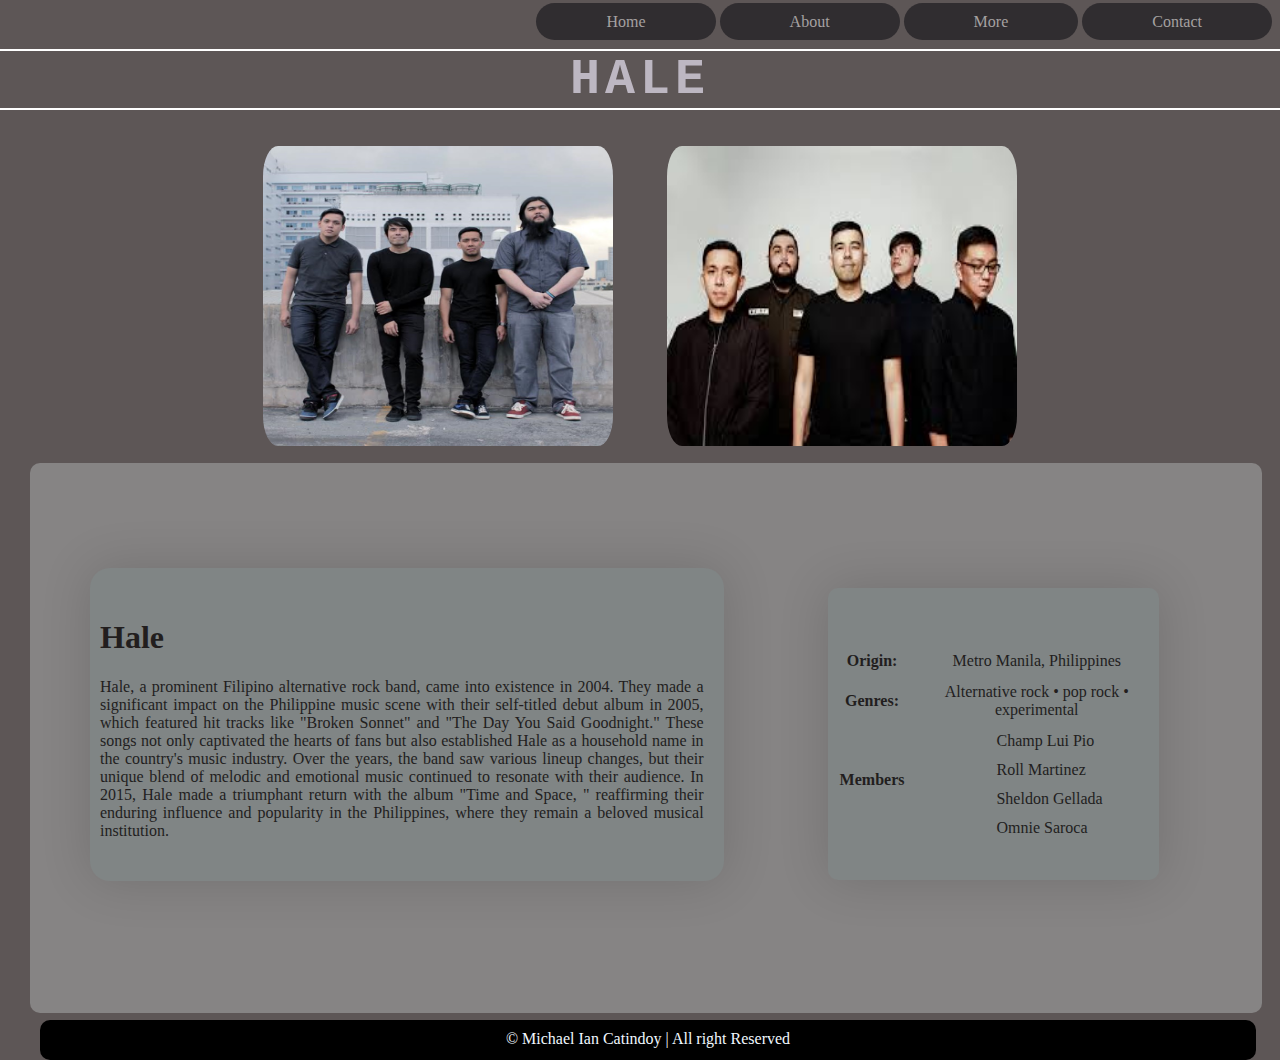
<file: index.html>
<!DOCTYPE html>
<html lang="en">
<head>
    <meta charset="UTF-8">
    <meta name="viewport" content="width=device-width, initial-scale=1.0, maximum-scale=1.0" />
    <meta name="Author" content="Michael Ian A. Catindoy">
    <meta name="Description" content="Tribute Page">
    <link rel="stylesheet" href="first.css">
    <link rel="icon" href="images/icon.jfif">
    <title>Hale</title>
    
</head>
<body>
    <div id="main">
    <header>
       
    <table align="right">
           
    <td></td>
    <td><a href="index.html" id="tribute-link" class="visit">Home</a></td>
    <td><a href="about.html" id="tribute-link"  class="visit">About</a></td>
        <td><a href="more.html" id="tribute-link"  class="visit">More</a></td>
        <td><a href="contact.html" id="tribute-link" class="visit">Contact</a></td>
       

   
                
</table>
    </header>
    
   
    <h1  style="text-align: center;" id="title">HALE</h1>
       
    <div id="img-div">
    <table class="table" align="center">
            
        <tr>
            <td ><img src="images/halenew.jpg" alt="images"width="350" height="300" id="image"></td>
            <td ><img src="images/hale-band2.png" alt="images"width="350" height="300" id="image"></td>
            
        </tr>
        </table>
    </div>  
</div>    
    <div class="header" id="tribute-info" >
      
        <div class="div1">
            <h1>Hale</h1>
            <p>Hale, a prominent Filipino alternative rock band, came into existence in 2004. 
                They made a significant impact on the Philippine music scene with their self-titled 
                debut album in 2005, which featured hit tracks like "Broken Sonnet" and "The Day You Said 
                Goodnight." These songs not only captivated the hearts of fans but also established Hale 
                as a household name in the country's music industry. Over the years, the band saw various 
                lineup changes, but their unique blend of melodic and emotional music continued to resonate 
                with their audience. In 2015, Hale made a triumphant return with the album "Time and Space,
                " reaffirming their enduring influence and popularity in the Philippines, where they remain a
                beloved musical institution.</p>
                 
        </div>

       
        <div class="div2">
          
            <table class="table1">
                <tr>
                  <th class="orig"></th>
                </tr>
                <tr >
                    <th align="center">Origin:</th>
                    <td align="center">Metro Manila, Philippines</td>
                  </tr>
                  <tr >
                    <th align="center">Genres:</th>
                    <td align="center">Alternative rock  &bull;  pop rock &bull; experimental</td>
                  </tr>
                  <tr >
                    <th align="center">Members</th>
                    <td class="none" align="center">Champ Lui Pio</td>
                    <td class="none" align="center">Roll Martinez</td>
                    <td class="none" align="center">Sheldon Gellada</td>
                    <td class="none" align="center">Omnie Saroca</td>
                  </tr>
        </div>

        


   



    </div>
<br>
<div class="footer">
    <footer>&copy; Michael Ian Catindoy | All right Reserved
    </footer>
</div>
</body>
</html>
</file>
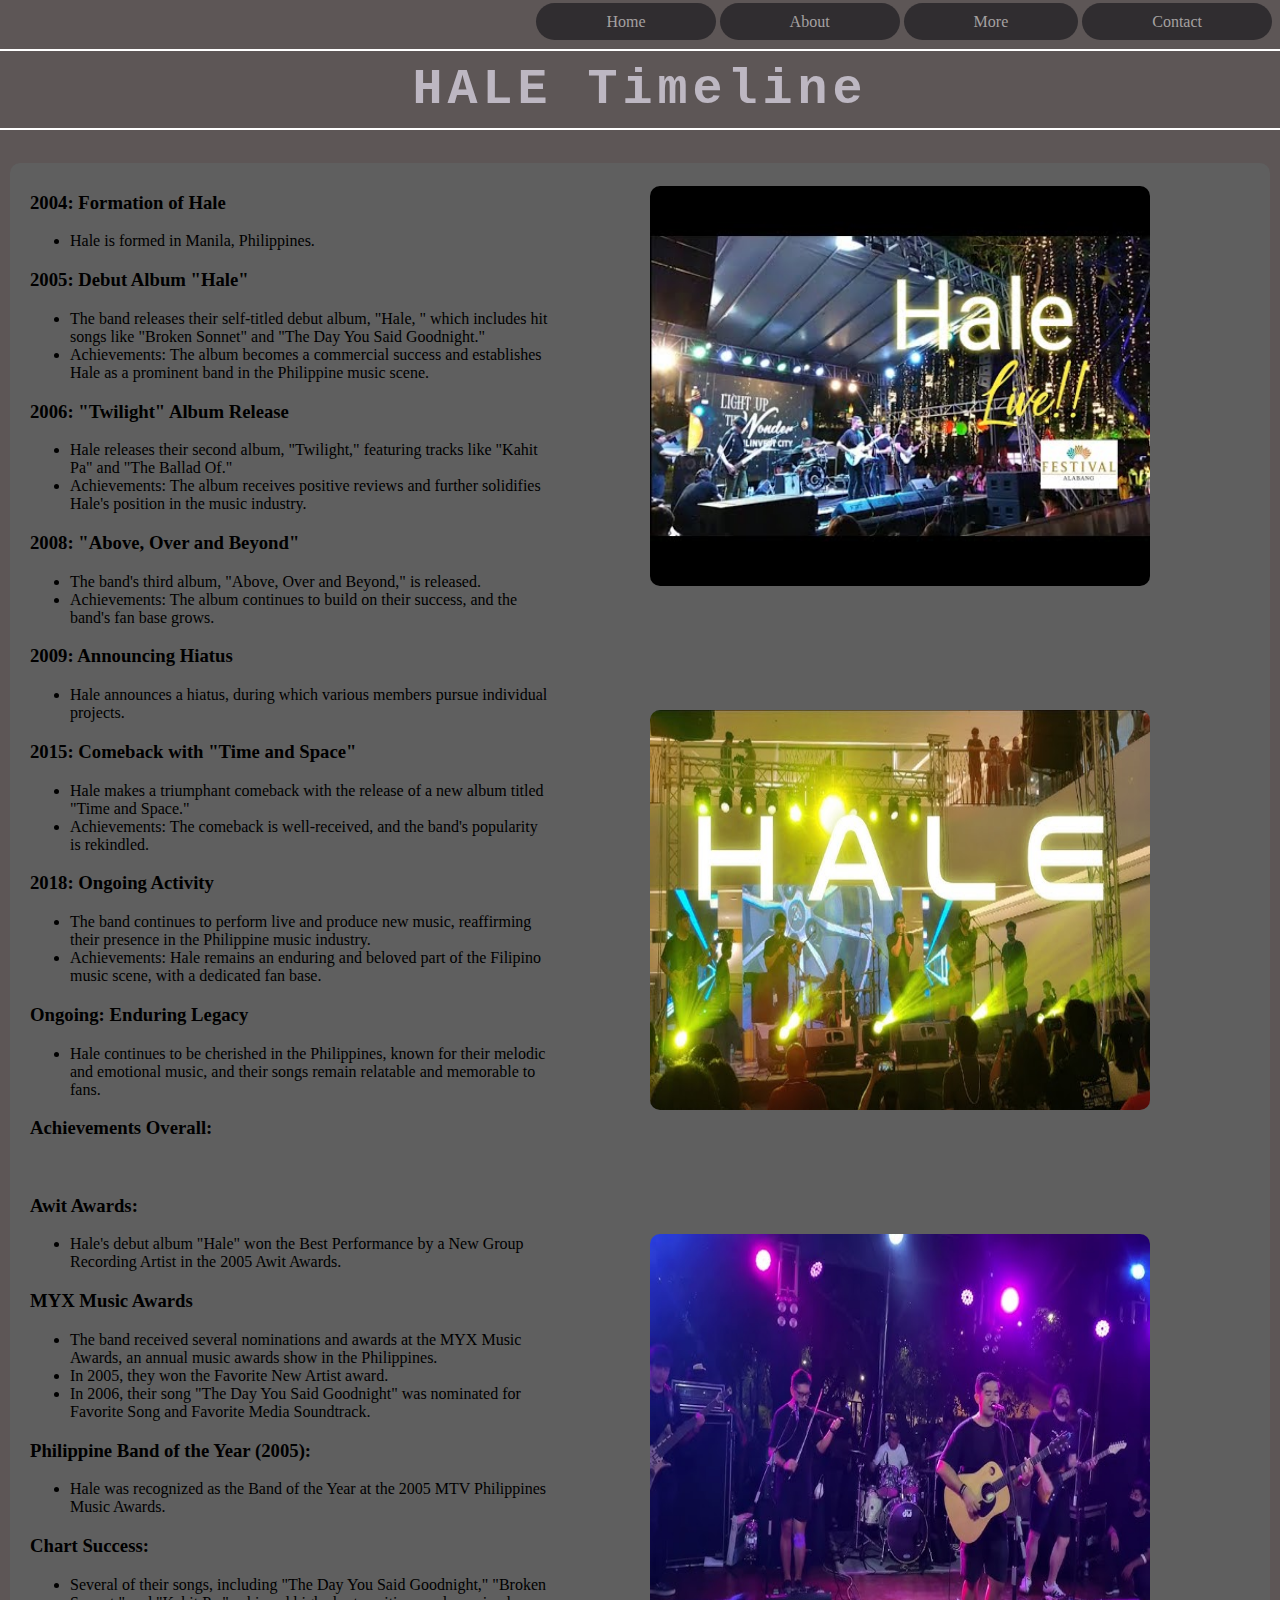
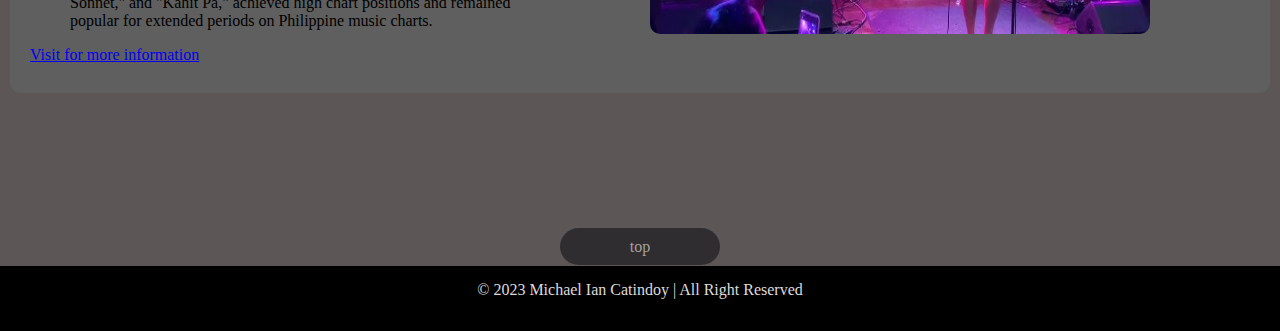
<file: about.html>
<!DOCTYPE html>
<html lang="en">
<head>
    <meta charset="UTF-8">
    <meta name="viewport" content="width=device-width, initial-scale=1">
    <meta name="Author" content="Michael Ian A. Catindoy">
    <meta name="Description" content="Tribute Page">
    <link rel="stylesheet" href="third.css">
    <link rel="icon" href="images/icon.jfif">
    <title>Timeline</title>
    
</head>
<body>
    <div id="main">
        <header>
       
            <table align="right">
                   
                <td><a href="index.html" id="tribute-link" class="visit">Home</a></td>
    <td><a href="about.html" id="tribute-link"  class="visit">About</a></td>
        <td><a href="more.html" id="tribute-link"  class="visit">More</a></td>
        <td><a href="contact.html" id="tribute-link" class="visit">Contact</a></td>
                        
        </table>
            </header>
            <h1 id="title">HALE Timeline</h1>

            <div class="timeline" id="up">
                

                <div class="timeline1">
                <h3>2004: Formation of Hale</h3>
                <ul>
                    <li>Hale is formed in Manila, Philippines.</li>
                </ul>
                
            
                <div class="image-div">
                    <img src="images/hale-band1.jpg" alt="images" height="400px" width="500px">
                    
                </div>


                <h3>2005: Debut Album "Hale"</h3>
                <ul>
                    <li>The band releases their self-titled debut album, "Hale,
                        " which includes hit songs like "Broken Sonnet" and "The Day You Said Goodnight."</li>
                    <li>Achievements: The album becomes a 
                        commercial success and establishes Hale as a prominent band in the Philippine music 
                        scene.</li>
                </ul>

                <div class="image-div">
                    <img src="images/hale-band3.jpg" alt="images" height="400px" width="500px">
                    
                </div>




                <h3>2006: "Twilight" Album Release</h3>
                <ul>
                    <li>Hale releases their second album, "Twilight," featuring tracks like "Kahit Pa" and "The Ballad Of."</li>
                    <li>Achievements: The album receives positive reviews and further solidifies Hale's position in the music industry.</li>
                </ul>


                <h3>2008: "Above, Over and Beyond"</h3>
                <ul>
                    <li>The band's third album, "Above, Over and Beyond," is released.</li>
                    <li>Achievements: The album continues to build on their success, and the band's fan base grows.</li>
                </ul>


                <h3>2009: Announcing Hiatus</h3>
                <ul>
                    <li>Hale announces a hiatus, during which various members pursue individual projects.</li>
                </ul>
                
                <div class="image-div">
                    <img src="images/hale-band4.jpg" alt="images" height="400px" width="500px">
                    
                </div>

                <h3>2015: Comeback with "Time and Space"</h3>
                <ul>
                    <li>Hale makes a triumphant comeback with the release of a new album titled "Time and Space."</li>
                    <li>Achievements: The comeback is well-received, and the band's popularity is rekindled.</li>
                </ul>  



                <h3>2018: Ongoing Activity</h3>
                <ul>
                    <li>The band continues to perform live and produce new music, reaffirming their presence in the Philippine music industry.</li>
                    <li>Achievements: Hale remains an enduring and beloved part of the Filipino music scene, with a dedicated fan base.</li>
                </ul>  



                <h3>Ongoing: Enduring Legacy</h3>
                <ul>
                    <li>Hale continues to be cherished in the Philippines, known for their melodic and emotional music, and their songs remain relatable and memorable to fans.</li>
                </ul>   






                <h3>Achievements Overall:</h3>
                <br>
                <h3>Awit Awards:</h3>
                <ul>
                    <li>Hale's debut album "Hale" won the Best Performance by a New Group Recording Artist in the 2005 Awit Awards.</li>
                </ul>   

                <h3>MYX Music Awards</h3>
                <ul>
                    <li>The band received several nominations and awards at the MYX Music Awards, an annual music awards show in the Philippines.</li>
                    <li>In 2005, they won the Favorite New Artist award.</li>
                    <li>In 2006, their song "The Day You Said Goodnight" was nominated for Favorite Song and Favorite Media Soundtrack.</li>
                </ul>   


                <h3>Philippine Band of the Year (2005):</h3>
                <ul>
                    <li>Hale was recognized as the Band of the Year at the 2005 MTV Philippines Music Awards.</li>
                </ul>   


                <h3>Chart Success:</h3>
                <ul>
                    <li>Several of their songs, including "The Day You Said Goodnight," "Broken Sonnet," and "Kahit Pa," achieved high chart positions and remained popular for extended periods on Philippine music charts.</li>
                
                </ul>   
                <p><a href="https://en.wikipedia.org/wiki/Hale_(band)" id="tribute-link" target="_blank">Visit for more information</a></p>



                </div>
            </div>
            
           
            <div class="buttontop"><a class="visit" href="#up" id="top">top</a>
                </div>
   
        <div class="footer">
            <footer>  &copy; 2023 Michael Ian Catindoy | All Right Reserved</footer>
        </div>



    </div>
</body>
</html>
</file>
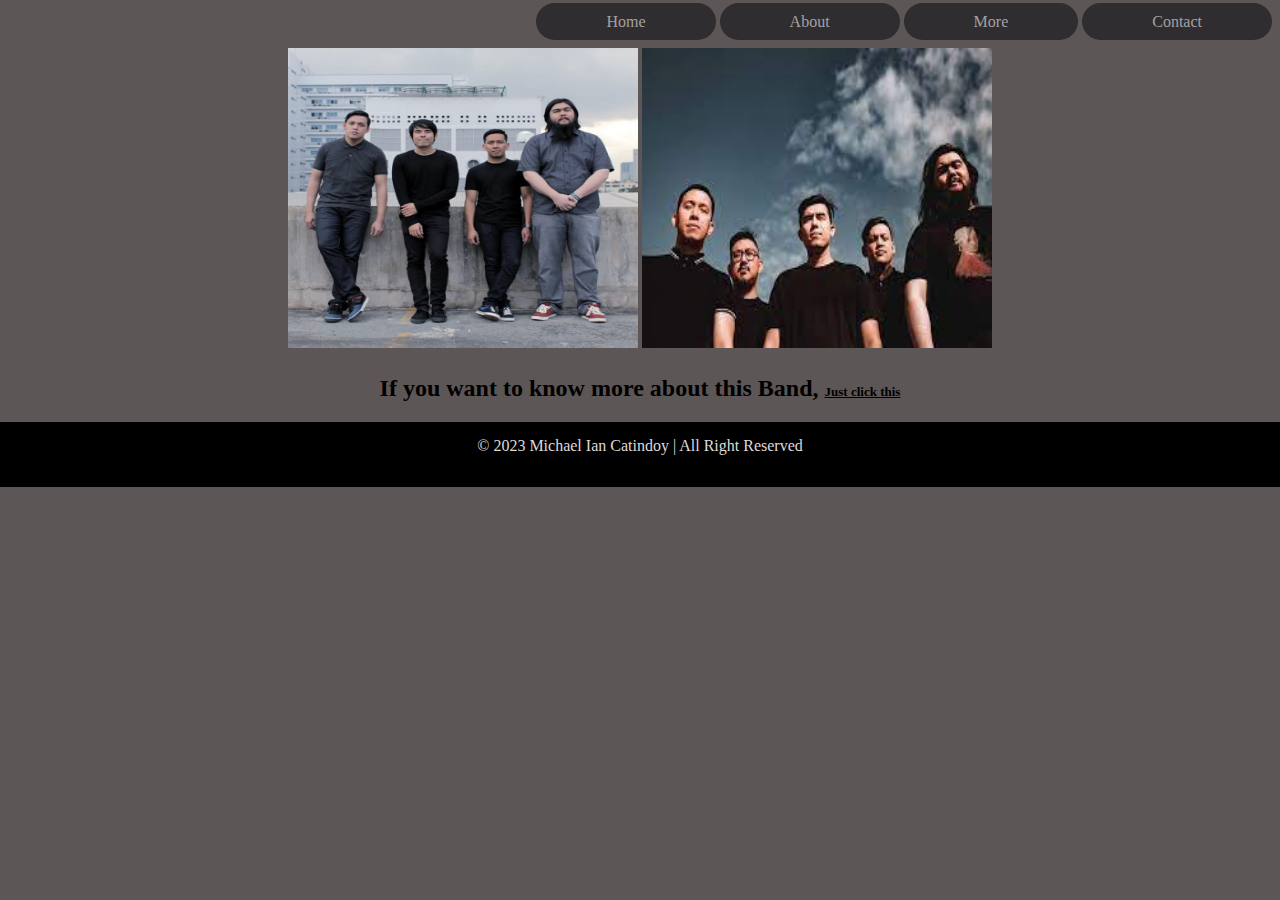
<file: contact.html>
<!DOCTYPE html>
<html lang="en">
<head>
    <meta charset="UTF-8">
    <meta name="viewport" content="width=device-width, initial-scale=1.0, maximum-scale=1.0" />
    <meta name="Author" content="Michael Ian A. Catindoy">
    <meta name="Description" content="Tribute Page">
    <link rel="stylesheet" href="fourth.css">
    <link rel="icon" href="images/icon.jfif">
    <title>Contact</title>
    
</head>
<body>
<div id="main">
    <header>
       
        <table align="right">
               
            <td><a href="index.html" id="tribute-link" class="visit">Home</a></td>
            <td><a href="about.html" id="tribute-link"  class="visit">About</a></td>
                <td><a href="more.html" id="tribute-link"  class="visit">More</a></td>
                <td><a href="contact.html" id="tribute-link" class="visit">Contact</a></td>
      
                    
    </table>
        </header>

        <div class="div1"> 
            <table class="table" align="center">
            
                <tr>
                    <td ><img src="images/hale11.jpg" alt="images"width="350" height="300" id="image"></td>
                    <td ><img src="images/visit.jfif" alt="images"width="350" height="300" id="image"></td>
                    
                </tr>
            </table>
            <h2>If you want to know more about this Band, <a href="https://en.wikipedia.org/wiki/Hale_(band)" target="_blank">Just click this </a></h2>
        
        
        
        
        </div>
        <div class="footer">
            <footer>  &copy; 2023 Michael Ian Catindoy | All Right Reserved</footer>
        </div>






</div>
</body>
</html>
</file>
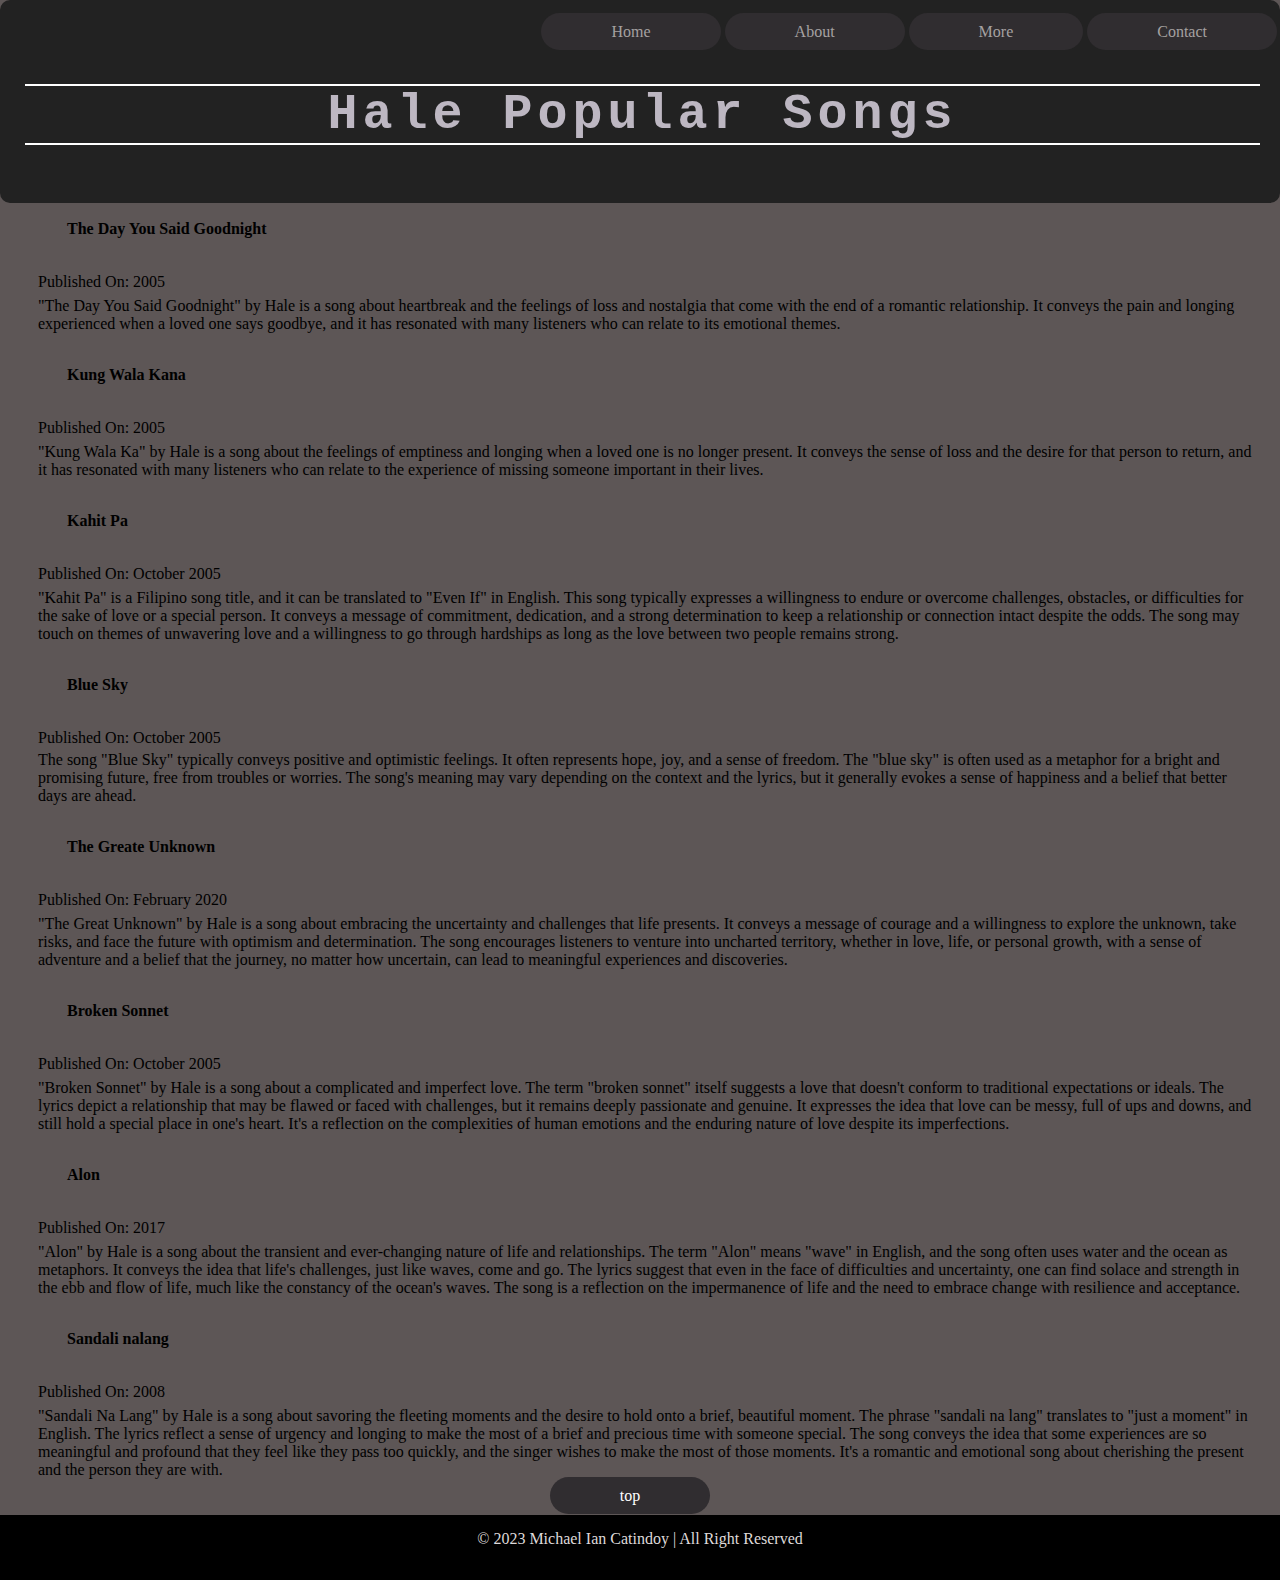
<file: more.html>
<!DOCTYPE html>
<html lang="en">
<head>
    <meta charset="UTF-8">
    <meta name="viewport" content="width=device-width, initial-scale=1">
    <meta name="Author" content="Michael Ian A. Catindoy">
    <meta name="Description" content="Tribute Page">
    <link rel="stylesheet" href="second.css">
    <link rel="icon" href="images/icon.jfif">
    <title>Songs</title>
    
</head>
<body>
    <div id="main">
    <header>
       
        <table align="right" class="table2">
                <tr>
                    <td><a href="index.html" id="tribute-link" class="visit">Home</a></td>
                    <td><a href="about.html" id="tribute-link"  class="visit">About</a></td>
                        <td><a href="more.html" id="tribute-link"  class="visit">More</a></td>
                        <td><a href="contact.html" id="tribute-link" class="visit">Contact</a></td>
                </tr>
     
                    
    </table>
        </header>

        <div class="entry" id="up">
            <h1 id="title">Hale Popular Songs</h1>
           
            <table class="table" align="center">
             
                <tr>
                    <th>The Day You Said Goodnight</th></tr>
                    <tr></tr>
                    <td>Published On: 2005</td>
                    <tr></tr>
                    <td>"The Day You Said Goodnight" by Hale is a song about heartbreak and the feelings of loss and nostalgia that come with the end of a romantic relationship. It conveys the pain and longing experienced when a loved one says goodbye, and it has resonated with many listeners who can relate to its emotional themes.</td>

                
                
                <tr>
                    <th>Kung Wala Kana</th></tr>
                    <tr></tr>
                    <td>Published On: 2005</td>
                    <tr></tr>
                    <td>"Kung Wala Ka" by Hale is a song about the feelings of emptiness and longing when a loved one is no longer present. It conveys the sense of loss and the desire for that person to return, and it has resonated with many listeners who can relate to the experience of missing someone important in their lives.</td>

                
               
                <tr>
                    <th>Kahit Pa</th></tr>
                    <tr></tr>
                    <td>Published On: October 2005</td>
                    <tr></tr>
                    <td>"Kahit Pa" is a Filipino song title, and it can be translated to "Even If" in English. This song typically expresses a willingness to endure or overcome challenges, obstacles, or difficulties for the sake of love or a special person. It conveys a message of commitment, dedication, and a strong determination to keep a relationship or connection intact despite the odds. The song may touch on themes of unwavering love and a willingness to go through hardships as long as the love between two people remains strong.</td>
                
                <tr>
                    <th>Blue Sky</th></tr>
                    <tr></tr>
                    <tr>
                    <td>Published On: October 2005</td>
                    </tr>
                    <td>The song "Blue Sky" typically conveys positive and optimistic feelings. It often represents hope, joy, and a sense of freedom. The "blue sky" is often used as a metaphor for a bright and promising future, free from troubles or worries. The song's meaning may vary depending on the context and the lyrics, but it generally evokes a sense of happiness and a belief that better days are ahead.</td>
                <tr>
                    <th>The Greate Unknown</th></tr>
                    <tr></tr>
                    <td>Published On: February 2020</td><tr></tr>
                    <td>"The Great Unknown" by Hale is a song about embracing the uncertainty and challenges that life presents.
                         It conveys a message of courage and a willingness to explore the unknown, take risks, 
                         and face the future with optimism and determination. The song encourages listeners to 
                         venture into uncharted territory, whether in love, life, or personal growth, with a sense 
                         of adventure and a belief that the journey, no matter how uncertain, can lead to meaningful 
                         experiences and discoveries.</td>
                
                </tr>

                <tr>
                    <th>Broken Sonnet</th></tr>
                    <tr></tr>
                    <td>Published On: October 2005</td>
                    <tr></tr>
                    <td>"Broken Sonnet" by Hale is a song about a complicated and imperfect love. 
                        The term "broken sonnet" itself suggests a love that doesn't conform to traditional expectations or ideals.
                         The lyrics depict a relationship that may be flawed or faced with challenges, 
                         but it remains deeply passionate and genuine. It expresses the idea that love can be messy, 
                         full of ups and downs, and still hold a special place in one's heart. It's a
                         reflection on the complexities of human emotions and the enduring nature of love despite its
                          imperfections.</td>




                <tr>
                    <th>Alon</th></tr>
                    <tr></tr>
                    <td>Published On: 2017</td>
                    <tr></tr>
                <td>
                    "Alon" by Hale is a song about the transient and ever-changing nature 
                    of life and relationships. The term "Alon" means "wave" in English, 
                    and the song often uses water and the ocean as metaphors. It conveys 
                    the idea that life's challenges, just like waves, come and go. 
                    The lyrics suggest that even in the face of difficulties and uncertainty, 
                    one can find solace and strength in the ebb and flow of life, much like the constancy 
                    of the ocean's waves. The song is a reflection on the impermanence of 
                    life and the need to embrace change with resilience and acceptance.</td>

                <tr>
                    <th>Sandali nalang </th></tr>
                    <tr></tr>
                    <td>Published On: 2008</td><tr></tr>

                    <td>"Sandali Na Lang" by Hale is a song about savoring the fleeting moments and the desire
                         to hold onto a brief, beautiful moment. The phrase "sandali na lang" translates to 
                         "just a moment" in English. The lyrics reflect a sense of urgency and longing to
                          make the most of a brief and precious time with someone special. The song conveys 
                          the idea that some experiences are so meaningful and profound that they feel like 
                          they pass too quickly, and the singer wishes to make the most of those moments.
                         It's a romantic and emotional song about cherishing the present and the person they are with.</td>
                         
        </table>
        
        </div>  
        <div class="buttontop"><a href="#up" id="top">top</a></div>
   
        <div class="footer">
            <footer>  &copy; 2023 Michael Ian Catindoy | All Right Reserved</footer>
        </div>
       
    </div>
        
</body>
</html>
</file>
<file: first.css>
*{
    font-family:Georgia, 'Times New Roman', Times, serif ;
}
body{

background-color: rgb(93, 86, 86);
 width: auto;
    height: auto;
    margin: auto;
}

#title{
  
    color: rgb(189, 183, 194);
    font-size: 50px;
    font-family: 'Courier New', Courier, monospace;
    border-top: 2px solid white;
    border-bottom: 2px solid white;
    border-right: none;
    border-left: none;
 
    letter-spacing: 5px;


}

.div1{
    
    margin-top: 55px;
    padding-bottom: 25px;
    padding-top: 30px;
    text-align: left;
    margin-right: 45%;
    box-shadow: 0px 0px 50px rgba(0, 0, 0, 0.15);
    background-color: rgb(128, 133, 133);
    padding-left: 10px;
    padding-right: 20px;
    border-radius: 20px;
}
.div2{
    float: right;
    margin-top: -27%;
    margin-left: 50%;

    
}

img{

    padding-left: 25px;
    padding-right: 25px;
    border-radius: 10%;
 
}
.header{
    padding-top: 50px;
    padding-left: 60px;
    padding-right: 20px;
    background-color: rgb(134, 132, 132);
    height: 500px;
    width: 90%;
    margin-top: 10px;
    margin-bottom: 10px;
    margin-left: 30px;
    color: #221e1e;
    border-radius: 10px;
}
p{
    text-align: justify;
    font-size: medium;
}
.table1{
   
    padding-top: 30px;
    padding-bottom: 40px;
    background-color: rgb(128, 133, 133);
    margin-right: 50px;
    width: 80%;
    border-radius: 10px;
    box-shadow: 0px 0px 50px rgba(0, 0, 0, 0.15);
}

.none{
    display: flex;
    padding-left: 80px;
    padding-top: 10px;
    
}


th{
    
    padding: 10px;
    
}
header{
    padding: 10px 5px 5px 20px;
    
    border-radius: 10px;
    
}





a{
    text-decoration: none;
    background-color: #302d30; 
    color: rgb(165, 161, 161);
    margin-top: -10px;
    padding: 10px 70px; 
    border: none; 
    border-radius: 20px;
    cursor: pointer;
    font-size: medium;   
    transition: transform 0.3s ease;
}



a:hover{
    background-color: #5b2222; 
    transition: background-color 0.3s ease;
}

.footer{
    margin: none;
    text-align: center;
    position:absolute;
    top: 1020px;
    left: 40px;
    height: 20px;
    padding-top: 10px;
    padding-bottom: 10px;
    width: 95%;
    color: aliceblue;
    background-color: rgb(0, 0, 0);
    border-radius: 10px;
}
</file>
<file: third.css>
body{
    background-color: rgb(93, 86, 86);
    width: auto;

    margin: auto;
    font-family:Georgia, 'Times New Roman', Times, serif ;
  
    
    }
    #title{
        border: 2px solid grey;
        color: rgb(189, 183, 194);
    font-size: 50px;
    font-family: 'Courier New', Courier, monospace;
    border-top: 2px solid white;
    border-bottom: 2px solid white;
    border-right: none;
    border-left: none;
 
    letter-spacing: 5px;
    }

    .header{
        padding-top: 50px;
        padding-left: 60px;
        padding-right: 20px;
        background-color: rgb(134, 132, 132);
        height: 500px;
        color: #221e1e;
        border-radius: 10px;
    }
    header{
        padding: 10px 5px 5px 20px;
        
        border-radius: 10px;
        
    }

    h1{
        text-align: center;
        padding: 10px;
    }
    .timeline{
        
        background-color: #5f5f5f;
        padding: 10px 20px 10px 20px;
        border-radius: 10px;
        margin-left: 10px;
        margin-right: 10px;
        height: 1510px;

    }
    .image-div{
       float: right;
       margin-left: 100px;
       margin-top: -80px;
       border-radius: 10px;
       padding-bottom: 200px;
   
    }
  
img{
    border-radius: 10px;
}
.timeline1{
    float: left;
    margin-right: 600px;
    margin-right: 100px;
}
    .visit{
        text-decoration: none;
        background-color: #302d30; 
        color: rgb(165, 161, 161);
        margin-top: -10px;
        padding: 10px 70px; 
        border: none; 
        border-radius: 20px;
        cursor: pointer;
        font-size: medium;   
        transition: transform 0.3s ease;
        
    }
    
    

    
    a:hover{
        background-color: #5b2222;
        transition: background-color 0.3s ease;
    }
    
    .footer{
        text-align: center;
        background-color: black;
        height: 50px;
        color: rgb(223, 218, 218);
        padding-top: 15px;
    }
    .buttontop{
        text-align: center;
        margin-top: 10px;
        margin-bottom: 10px;
        
        
      
    }
</file>
<file: fourth.css>
*{
    font-family:Georgia, 'Times New Roman', Times, serif ;

}
body{

background-color: rgb(93, 86, 86);
 width: auto;
    height: auto;
    margin: auto;
}
header{
    padding: 10px 5px 5px 20px;
    
    border-radius: 10px;
    
}

.div1{

  
    margin-top: 30px;
    margin-left: 100px;
    margin-right: 100px;
}

h2{
    text-align: center;
}
.visit{
    text-decoration: none;
    background-color: #302d30; 
    color: rgb(165, 161, 161);
    margin-top: -10px;
    padding: 10px 70px; 
    border: none; 
    border-radius: 20px;
    cursor: pointer;
    font-size: medium;   
    transition: transform 0.3s ease;
}


.visit:hover{
    background-color: #5b2222; 
    transition: background-color 0.3s ease;
}

a{
    color: black;
    font-size: small;
}
.footer{
    text-align: center;
    background-color: black;
    height: 50px;
    color: rgb(223, 218, 218);
    padding-top: 15px;
}
</file>
<file: second.css>
body{
    background-color: rgb(93, 86, 86);
    width: auto;
    height: auto;
    margin: auto;
    font-family:Georgia, 'Times New Roman', Times, serif ;
   
    
    }
    .entry{
        text-align: center;
        padding: 50px 20px 25px 25px;
        height: fit-content;
        background-color: #222222;
        border-radius: 10px;

        
        
        
     }
h1{
    border: 2px solid grey;
    color: rgb(189, 183, 194);
font-size: 50px;
font-family: 'Courier New', Courier, monospace;
border-top: 2px solid white;
border-bottom: 2px solid white;
border-right: none;
border-left: none;

letter-spacing: 5px;
    
}
p{
    text-align: left;
}

.table{
    float: left;
    text-align: left;
    padding: 10px 5px 5px 10px;
    color: rgb(0, 0, 0);
    border-radius: 10%;
      
}
th{
    padding: 30px;

}




.footer{
    text-align: center;
    background-color: black;
    height: 50px;
    color: rgb(223, 218, 218);
    padding-top: 15px;
}
.buttontop{
    text-align: center;
  
    margin-bottom: 10px;
    margin-top: 10px;
    
  
}
.table2{
    margin-top: 20px;
}
#top{
    background-color: #302d30; 
    color: white;
    padding: 10px 70px; 
    border: none; 
    border-radius: 100px;
    cursor: pointer;
    font-size: medium;   
    transition: transform 0.3s ease;
    margin-right: 20px;
    
    margin-top: 5px;
    text-decoration: none;
}
#top:hover{
    background-color: #5b2222;
    transition: background-color 0.3s ease;
}

.visit, a{
    text-decoration: none;
    background-color: #302d30; 
    color: rgb(165, 161, 161);
    margin-top: -10px;
    padding: 10px 70px; 
    border: none; 
    border-radius: 20px;
    cursor: pointer;
    font-size: medium;   
    transition: transform 0.3s ease;
    
}






a:hover{
    background-color: #5b2222;
    transition: background-color 0.3s ease;
}
</file>
